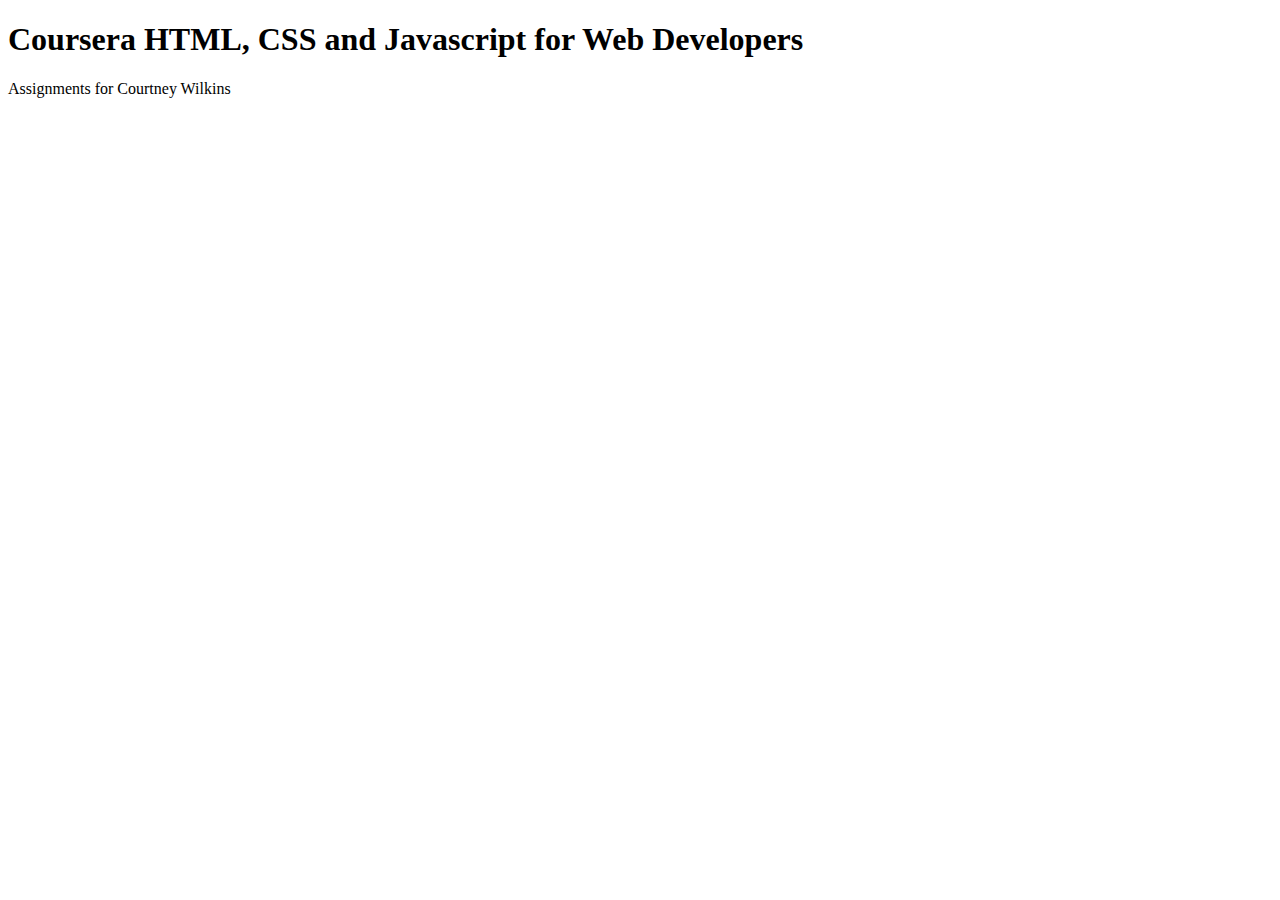
<file: index.html>
<!DOCTYPE html>
<html>
<head>
	<title>Coursera Assignments</title>
</head>
<body>
	<h1>Coursera HTML, CSS and Javascript for Web Developers</h1>
	<p>Assignments for Courtney Wilkins</p>
</body>
</html>
</file>
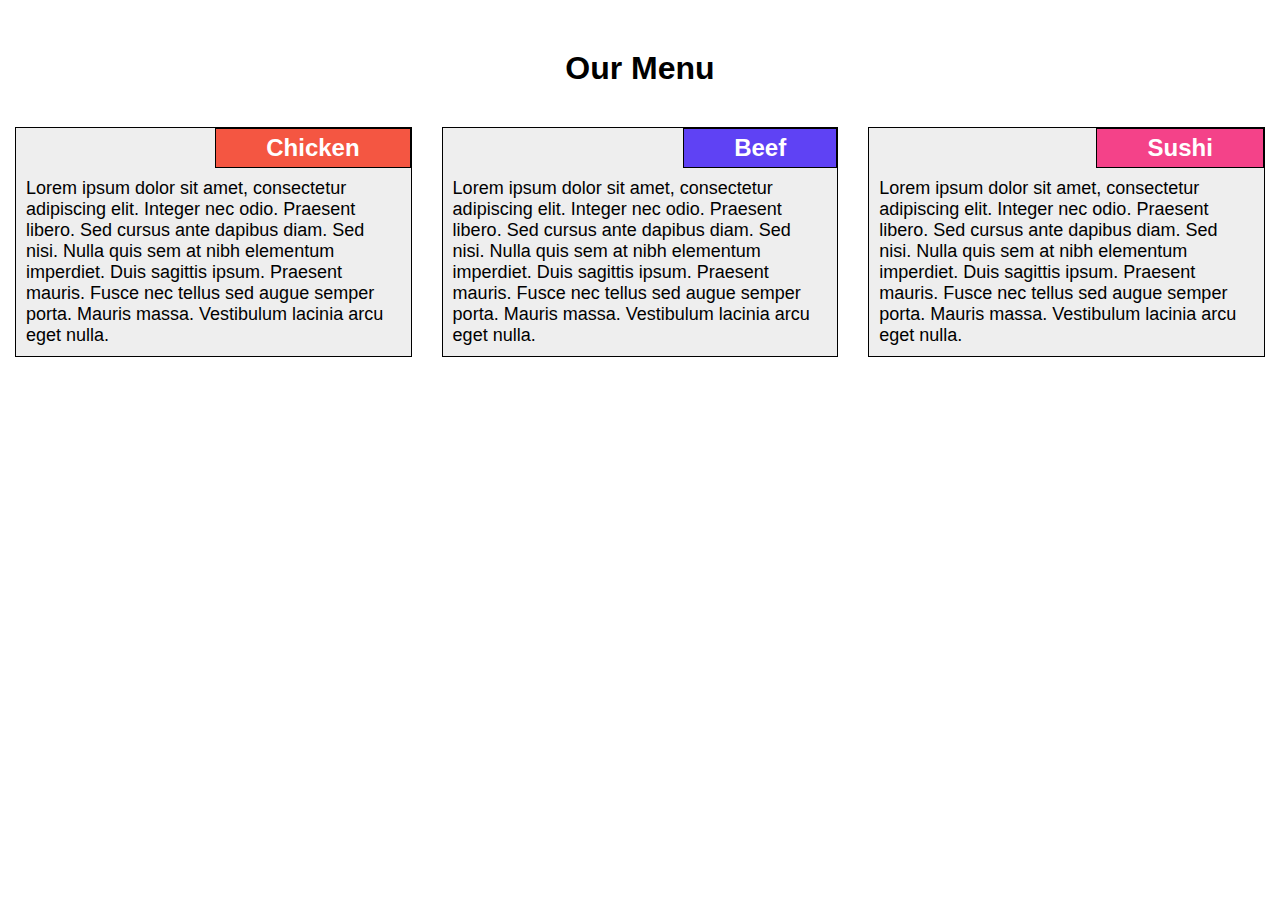
<file: module2-solution/index.html>
<!DOCTYPE html>
<html>
<head>
	<meta charset="utf-8">
	<meta name="viewport" content="width=device-width, initial-scale=1">
	<link rel="stylesheet" type="text/css" href="css/styles.css">
<title>Assignment Solution for Module 2</title>

</head>
<body>
<h1>Our Menu</h1>
<div class="row">
	<section class="col-lg-4 col-md-6">
		<section class="box">
			<h2 class="title" id="chicken">Chicken</h2>
			<article>Lorem ipsum dolor sit amet, consectetur adipiscing elit. Integer nec odio. Praesent libero. Sed cursus ante dapibus diam. Sed nisi. Nulla quis sem at nibh elementum imperdiet. Duis sagittis ipsum. Praesent mauris. Fusce nec tellus sed augue semper porta. Mauris massa. Vestibulum lacinia arcu eget nulla.</article>
		</section>
	</section>
	<section class="col-lg-4 col-md-6">
		<section class="box">
			<h2 class="title" id="beef">Beef</h2>
			<article>Lorem ipsum dolor sit amet, consectetur adipiscing elit. Integer nec odio. Praesent libero. Sed cursus ante dapibus diam. Sed nisi. Nulla quis sem at nibh elementum imperdiet. Duis sagittis ipsum. Praesent mauris. Fusce nec tellus sed augue semper porta. Mauris massa. Vestibulum lacinia arcu eget nulla.</article>
		</section>
	</section>
	<section class="col-lg-4 col-md-12">
		<section class="box">
			<h2 class="title" id="sushi">Sushi</h2>
			<article>Lorem ipsum dolor sit amet, consectetur adipiscing elit. Integer nec odio. Praesent libero. Sed cursus ante dapibus diam. Sed nisi. Nulla quis sem at nibh elementum imperdiet. Duis sagittis ipsum. Praesent mauris. Fusce nec tellus sed augue semper porta. Mauris massa. Vestibulum lacinia arcu eget nulla.</article>
		</section>
	</section>
</div>
</body>
</html>
</file>
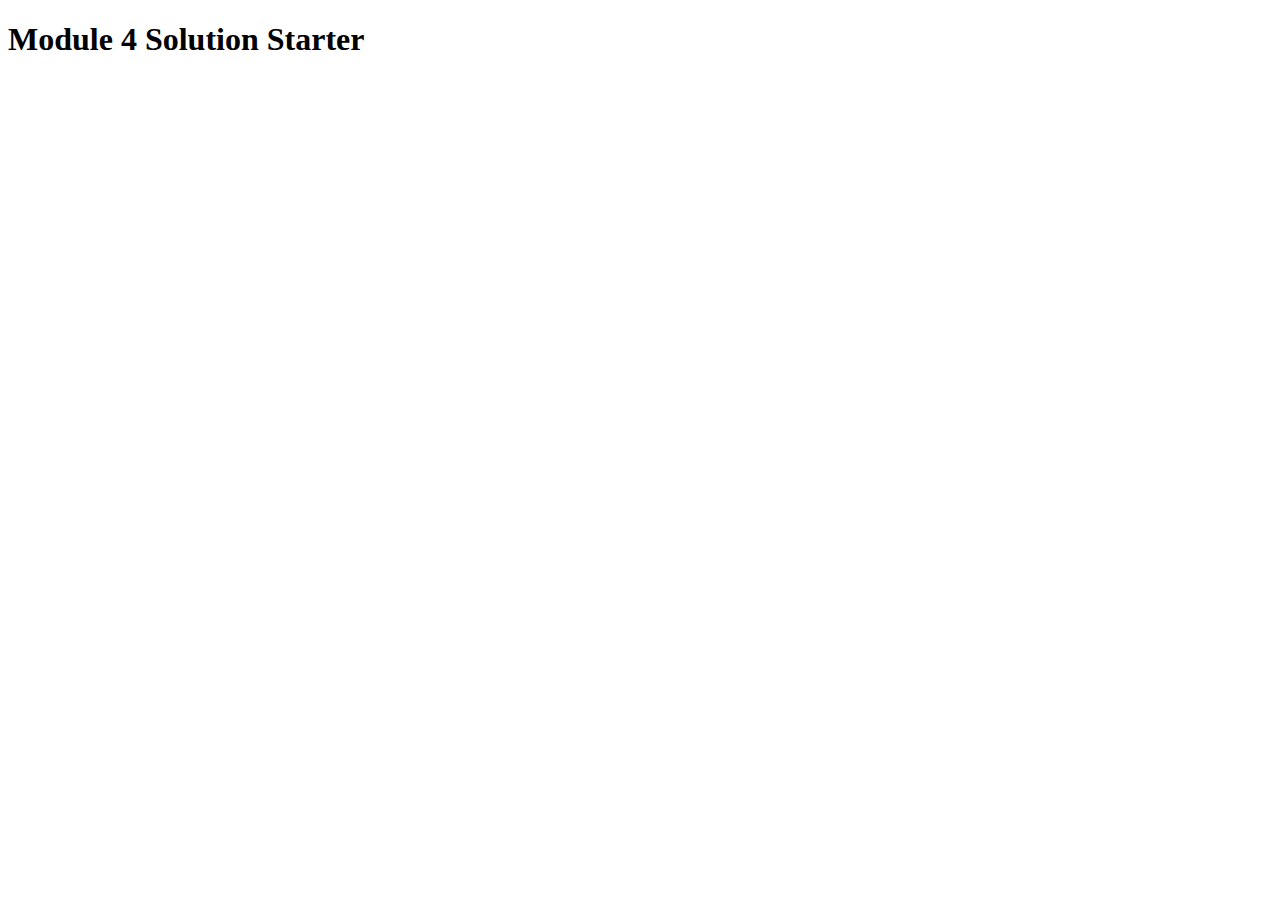
<file: module4-solution/index.html>
<!DOCTYPE html>
<html>
<head>
  <meta charset="utf-8">
  <title>Module 4 Solution Starter</title>
  <script>
    var names = []; // DO NOT REMOVE
  </script>
  <script src="SpeakHello.js"></script>
  <script src="SpeakGoodBye.js"></script>
  <script src="script.js"></script>
</head>
<body>
  <h1>Module 4 Solution Starter</h1>
</body>
</html>
</file>
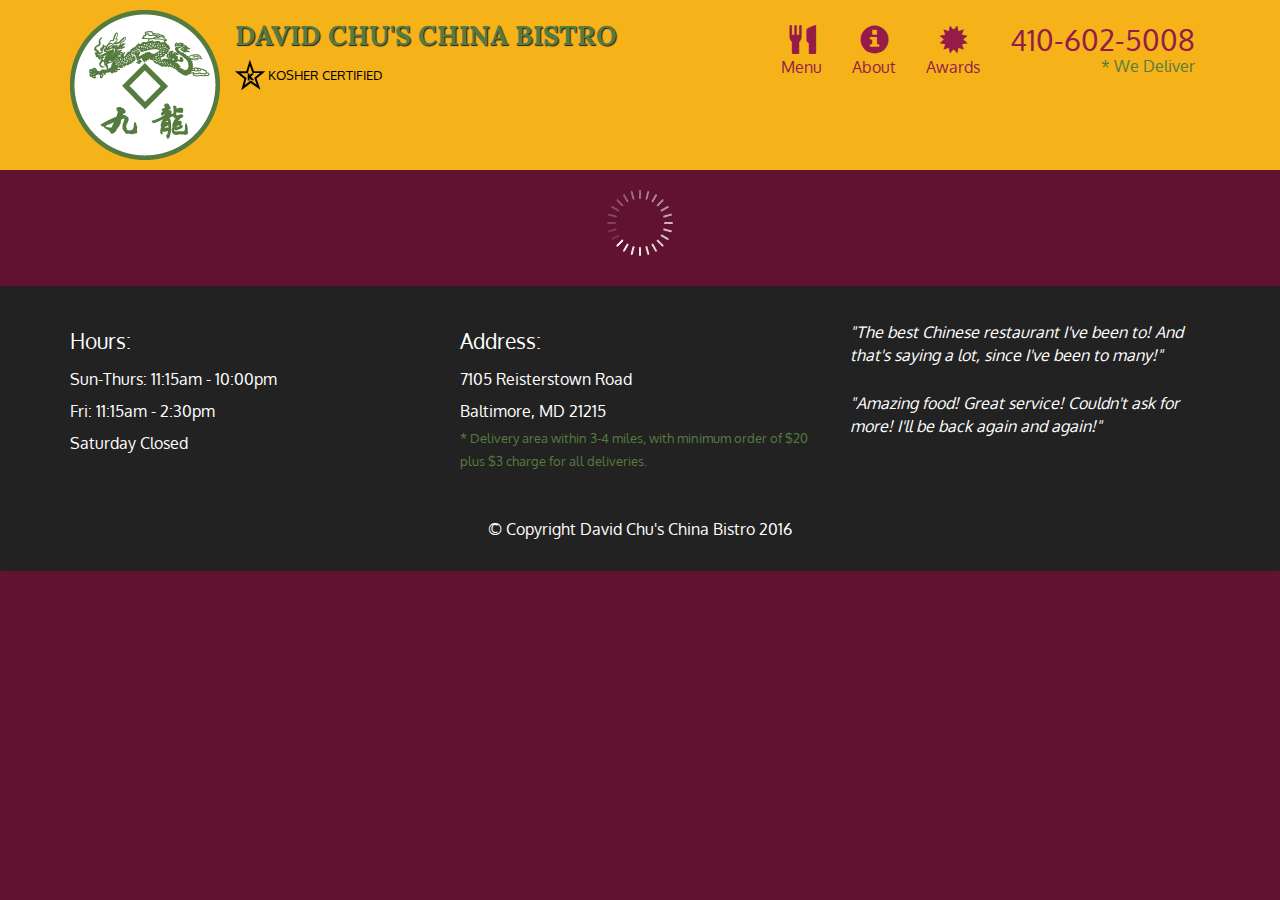
<file: module5-solution/index.html>
<!doctype html>
<html lang="en">
  <head>
    <meta charset="utf-8">
    <meta http-equiv="X-UA-Compatible" content="IE=edge">
    <meta name="viewport" content="width=device-width, initial-scale=1">
    <title>David Chu's China Bistro</title>
    <link rel="stylesheet" href="css/bootstrap.min.css">
    <link rel="stylesheet" href="css/styles.css">
    <link href='https://fonts.googleapis.com/css?family=Oxygen:400,300,700' rel='stylesheet' type='text/css'>
    <link href='https://fonts.googleapis.com/css?family=Lora' rel='stylesheet' type='text/css'>
  </head>
<body>
  <header>
    <nav id="header-nav" class="navbar navbar-default">
      <div class="container">
        <div class="navbar-header">
          <a href="index.html" class="pull-left visible-md visible-lg">
            <div id="logo-img" alt="Logo image"></div>
          </a>

          <div class="navbar-brand">
            <a href="index.html"><h1>David Chu's China Bistro</h1></a>
            <p>
              <img src="images/star-k-logo.png" alt="Kosher certification">
              <span>Kosher Certified</span>
            </p>
          </div>

          <button id="navbarToggle" type="button" class="navbar-toggle collapsed" data-toggle="collapse" data-target="#collapsable-nav" aria-expanded="false">
            <span class="sr-only">Toggle navigation</span>
            <span class="icon-bar"></span>
            <span class="icon-bar"></span>
            <span class="icon-bar"></span>
          </button>
        </div>
        
        <div id="collapsable-nav" class="collapse navbar-collapse">
           <ul id="nav-list" class="nav navbar-nav navbar-right">
            <li id="navHomeButton" class="visible-xs active">
              <a href="index.html">
                <span class="glyphicon glyphicon-home"></span> Home</a>
            </li>
            <li id="navMenuButton">
              <a href="#" onclick="$dc.loadMenuCategories();">
                <span class="glyphicon glyphicon-cutlery"></span><br class="hidden-xs"> Menu</a>
            </li>
            <li>
              <a href="#">
                <span class="glyphicon glyphicon-info-sign"></span><br class="hidden-xs"> About</a>
            </li>
            <li>
              <a href="#">
                <span class="glyphicon glyphicon-certificate"></span><br class="hidden-xs"> Awards</a>
            </li>
            <li id="phone" class="hidden-xs">
              <a href="tel:410-602-5008">
                <span>410-602-5008</span></a><div>* We Deliver</div>
            </li>
          </ul><!-- #nav-list -->
        </div><!-- .collapse .navbar-collapse -->
      </div><!-- .container -->
    </nav><!-- #header-nav -->
  </header>

  <div id="call-btn" class="visible-xs">
    <a class="btn" href="tel:410-602-5008">
    <span class="glyphicon glyphicon-earphone"></span>
    410-602-5008
    </a>
  </div>
  <div id="xs-deliver" class="text-center visible-xs">* We Deliver</div>

  <div id="main-content" class="container"></div>

  <footer class="panel-footer">
    <div class="container">
      <div class="row">
        <section id="hours" class="col-sm-4">
          <span>Hours:</span><br>
          Sun-Thurs: 11:15am - 10:00pm<br>
          Fri: 11:15am - 2:30pm<br>
          Saturday Closed
          <hr class="visible-xs">
        </section>
        <section id="address" class="col-sm-4">
          <span>Address:</span><br>
          7105 Reisterstown Road<br>
          Baltimore, MD 21215
          <p>* Delivery area within 3-4 miles, with minimum order of $20 plus $3 charge for all deliveries.</p>
          <hr class="visible-xs">
        </section>
        <section id="testimonials" class="col-sm-4">
          <p>"The best Chinese restaurant I've been to! And that's saying a lot, since I've been to many!"</p>
          <p>"Amazing food! Great service! Couldn't ask for more! I'll be back again and again!"</p>
        </section>
      </div>
      <div class="text-center">&copy; Copyright David Chu's China Bistro 2016</div>
    </div>
  </footer>

  <!-- jQuery (Bootstrap JS plugins depend on it) -->
  <script src="js/jquery-2.1.4.min.js"></script>
  <script src="js/bootstrap.min.js"></script>
  <script src="js/ajax-utils.js"></script>
  <script src="js/script.js"></script>
</body>
</html>
</file>
<file: module2-solution/css/styles.css>
/********** Base styles **********/
* {
  box-sizing: border-box;
  margin: 0px;
  padding: 0px;
}

body {
  font-family: Helvetica, sans-serif;
  text-align: center;
}

h1 {
  margin: 50px 0 40px 0;
}

div > section {
  padding: 0 15px;
}

.box {
  border: 1px solid black;
  position: relative;
  background-color: #eeeeee;
  margin-bottom: 30px;
  text-align: left;
}

.title {
  border: 1px solid black;
  color: #ffffff;
  padding: 5px 50px;
  position: absolute;
  top: 0px;
  right: 0px;
}

#chicken {
  background-color: #f45642;
}

#beef {
  background-color: #5f42f4;
}

#sushi {
  background-color: #f44289;
}

article {
  clear: both;
  padding: 10px;
  font-size: 18px;
  margin-top: 40px;
}


/* Simple Responsive Framework. */
.row {
  width: 100%;
}

/********** Large devices only **********/
@media (min-width: 992px) {
  .col-lg-1, .col-lg-2, .col-lg-3, .col-lg-4, .col-lg-5, .col-lg-6, .col-lg-7, .col-lg-8, .col-lg-9, .col-lg-10, .col-lg-11, .col-lg-12 {
    float: left;
  }
  .col-lg-1 {
    width: 8.33%;
  }
  .col-lg-2 {
    width: 16.66%;
  }
  .col-lg-3 {
    width: 25%;
  }
  .col-lg-4 {
    width: 33.33%;
  }
  .col-lg-5 {
    width: 41.66%;
  }
  .col-lg-6 {
    width: 50%;
  }
  .col-lg-7 {
    width: 58.33%;
  }
  .col-lg-8 {
    width: 66.66%;
  }
  .col-lg-9 {
    width: 74.99%;
  }
  .col-lg-10 {
    width: 83.33%;
  }
  .col-lg-11 {
    width: 91.66%;
  }
  .col-lg-12 {
    width: 100%;
  }
}

/********** Medium devices only **********/
@media (min-width: 768px) and (max-width: 991px) {
  .col-md-1, .col-md-2, .col-md-3, .col-md-4, .col-md-5, .col-md-6, .col-md-7, .col-md-8, .col-md-9, .col-md-10, .col-md-11, .col-md-12 {
    float: left;
  }
  .col-md-1 {
    width: 8.33%;
  }
  .col-md-2 {
    width: 16.66%;
  }
  .col-md-3 {
    width: 25%;
  }
  .col-md-4 {
    width: 33.33%;
  }
  .col-md-5 {
    width: 41.66%;
  }
  .col-md-6 {
    width: 50%;
  }
  .col-md-7 {
    width: 58.33%;
  }
  .col-md-8 {
    width: 66.66%;
  }
  .col-md-9 {
    width: 74.99%;
  }
  .col-md-10 {
    width: 83.33%;
  }
  .col-md-11 {
    width: 91.66%;
  }
  .col-md-12 {
    width: 100%;
  }
}
</file>
<file: module5-solution/css/styles.css>
body {
  font-size: 16px;
  color: #fff;
  background-color: #61122f;
  font-family: 'Oxygen', sans-serif;
}

/** HEADER **/
#header-nav {
  background-color: #f6b319;
  border-radius: 0;
  border: 0;
}

#logo-img {
  background: url('../images/restaurant-logo_large.png') no-repeat;
  width: 150px;
  height: 150px;
  margin: 10px 15px 10px 0;
}

.navbar-brand {
  padding-top: 25px;
}
.navbar-brand h1 { /* Restaurant name */
  font-family: 'Lora', serif;
  color: #557c3e;
  font-size: 1.5em;
  text-transform: uppercase;
  font-weight: bold;
  text-shadow: 1px 1px 1px #222;
  margin-top: 0;
  margin-bottom: 0;
  line-height: .75;
}
.navbar-brand a:hover, .navbar-brand a:focus {
  text-decoration: none;
}
.navbar-brand p { /* Kosher cert */
  color: #000;
  text-transform: uppercase;
  font-size: .7em;
  margin-top: 15px;
}
.navbar-brand p span { /* Star-K */
  vertical-align: middle;
}

#nav-list {
  margin-top: 10px;
}
#nav-list a {
  color: #951C49;
  text-align: center;
}
#nav-list a:hover {
  background: #E7E7E7;
}
#nav-list a span {
  font-size: 1.8em;
}

#phone {
  margin-top: 5px;
}
#phone a { /* Phone number */
  text-align: right;
  padding-bottom: 0;
}
#phone div { /* We Deliver */
  color: #557c3e;
  text-align: right;
  padding-right: 15px;
}

.navbar-header button.navbar-toggle, .navbar-header .icon-bar {
  border: 1px solid #61122f;
}
.navbar-header button.navbar-toggle {
  clear: both;
  margin-top: -30px;
}
/* END HEADER */

/* FOOTER */
.panel-footer {
  margin-top: 30px;
  padding-top: 35px;
  padding-bottom: 30px;
  background-color: #222;
  border-top: 0;
}
.panel-footer div.row {
  margin-bottom: 35px;
}
#hours, #address {
  line-height: 2;
}
#hours > span, #address > span {
  font-size: 1.3em;
}
#address p {
  color: #557c3e;
  font-size: .8em;
  line-height: 1.8;
}
#testimonials {
  font-style: italic;
}
#testimonials p:nth-child(2) {
  margin-top: 25px;
}
/* END FOOTER */



/* HOME PAGE */
.container .jumbotron {
  box-shadow: 0 0 50px #3F0C1F;
  border: 2px solid #3F0C1F;
}

#menu-tile, #specials-tile, #map-tile {
  height: 250px;
  width: 100%;
  margin-bottom: 15px;
  position: relative;
  border: 2px solid #3F0C1F;
  overflow: hidden;
}
#menu-tile:hover, #specials-tile:hover, #map-tile:hover {
  box-shadow: 0 1px 5px 1px #cccccc;
}
#menu-tile {
  background: url('../images/menu-tile.jpg') no-repeat;
  background-position: center;
}
#specials-tile {
  background: url('../images/specials-tile.jpg') no-repeat;
  background-position: center;
}
#menu-tile span, #specials-tile span, #map-tile span {
  position: absolute;
  bottom: 0;
  right: 0;
  width: 100%;
  text-align: center;
  font-size: 1.6em;
  text-transform: uppercase;
  background-color: #000;
  color: #fff;
  opacity: .8;
}
/* END HOME PAGE */

/* MENU CATEGORIES PAGE */
.category-tile { 
  position: relative;
  border: 2px solid #3F0C1F;
  overflow: hidden;
  width: 200px;
  height: 200px;
  margin: 0 auto 15px;
}
.category-tile span {
  position: absolute;
  bottom: 0;
  right: 0;
  width: 100%;
  text-align: center;
  font-size: 1.2em;
  text-transform: uppercase;
  background-color: #000;
  color: #fff;
  opacity: .8;
}
.category-tile:hover {
  box-shadow: 0 1px 5px 1px #cccccc;
}

#menu-categories-title + div {
  margin-bottom: 50px;
}
/* END MENU CATEGORIES PAGE */

/* SINGLE CATEGORY PAGE */
.menu-item-tile {
  margin-bottom: 25px;
}
.menu-item-tile hr {
  width: 80%;
}
.menu-item-tile .menu-item-price {
  font-size: 1.1em;
  text-align: right;
  margin-top: -15px;
  margin-right: -15px;
}
.menu-item-tile .menu-item-price span {
  font-size: .6em;
}
.menu-item-photo {
  position: relative;
  border: 2px solid #3F0C1F; 
  overflow: hidden;
  padding: 0;
  margin-right: -15px;
  margin-left: auto;
  margin-bottom: 20px;
  max-width: 250px;
}
.menu-item-photo div {
  position: absolute;
  bottom: 0;
  right: 0;
  width: 80px;
  background-color: #557c3e;
  text-align: center;
}
.menu-item-description {
  padding-right: 30px;
}
h3.menu-item-title {
  margin: 0 0 10px;
}
.menu-item-details {
  font-size: .9em;
  font-style: italic;
}
/* END SINGLE CATEGORY PAGE */


/********** Large devices only **********/
@media (min-width: 1200px) {
  .container .jumbotron {
    background: url('../images/jumbotron_1200.jpg') no-repeat;
    height: 675px;
  }
}

/********** Medium devices only **********/
@media (min-width: 992px) and (max-width: 1199px) {
  /* Header */
  #logo-img {
    background: url('../images/restaurant-logo_medium.png') no-repeat;
    width: 100px;
    height: 100px;
    margin: 5px 5px 5px 0;
  }
  /* End Header */

  /* Home Page */
  .container .jumbotron {
    background: url('../images/jumbotron_992.jpg') no-repeat;
    height: 558px;
  }
  /* End Home Page */
}

/********** Small devices only **********/
@media (min-width: 768px) and (max-width: 991px) {
  /* Home Page */
  .container .jumbotron {
    background: url('../images/jumbotron_768.jpg') no-repeat;
    height: 432px;
  }
  /* End Home Page */
}

/********** Extra small devices only **********/
@media (max-width: 767px) {
  /* Header */
  .navbar-brand {
    padding-top: 10px;
    height: 80px;
  }
  .navbar-brand h1 { /* Restaurant name */
    padding-top: 10px;
    font-size: 5vw; /* 1vw = 1% of viewport width */
  }
  .navbar-brand p { /* Kosher cert */
    font-size: .6em;
    margin-top: 12px;
  }
  .navbar-brand p img { /* Star-K */
    height: 20px;
  }

  #collapsable-nav a { /* Collapsed nav menu text */
    font-size: 1.2em;
  }
  #collapsable-nav a span { /* Collapsed nav menu glyph */
    font-size: 1em;
    margin-right: 5px;
  }

  #call-btn > a {
    font-size: 1.5em;
    display: block;
    margin: 0 20px;
    padding: 10px;
    border: 2px solid #fff;
    background-color: #f6b319;
    color: #951c49;
  }
  #xs-deliver {
    margin-top: 5px;
    font-size: .7em;
    letter-spacing: .1em;
    text-transform: uppercase;
  }
  /* End Header */

  /* Footer */
  .panel-footer section {
    margin-bottom: 30px;
    text-align: center;
  }
  .panel-footer section:nth-child(3) {
    margin-bottom: 0; /* margin already exists on the whole row */
  }
  .panel-footer section hr {
    width: 50%;
  }
  /* End Footer */

  /* Home Page */
  .container .jumbotron {
    margin-top: 30px;
    padding: 0;
  }
  #menu-tile, #specials-tile {
    width: 360px;
    margin: 0 auto 15px;
  }

  .menu-item-photo {
    margin-right: auto;
  }
  .menu-item-tile .menu-item-price {
    text-align: center;
  }
  .menu-item-description {
    text-align: center;;
  }
}


/********** Super extra small devices Only :-) (e.g., iPhone 4) **********/
@media (max-width: 479px) {
  /* Header */
  .navbar-brand h1 { /* Restaurant name */
    padding-top: 5px;
    font-size: 6vw;
  }
  /* End Header */
  
  /* Home page */
  #menu-tile, #specials-tile {
    width: 280px;
    margin: 0 auto 15px;
  }

  .col-xxs-12 {
    position: relative;
    min-height: 1px;
    padding-right: 15px;
    padding-left: 15px;
    float: left;
    width: 100%;
  }
}
</file>
